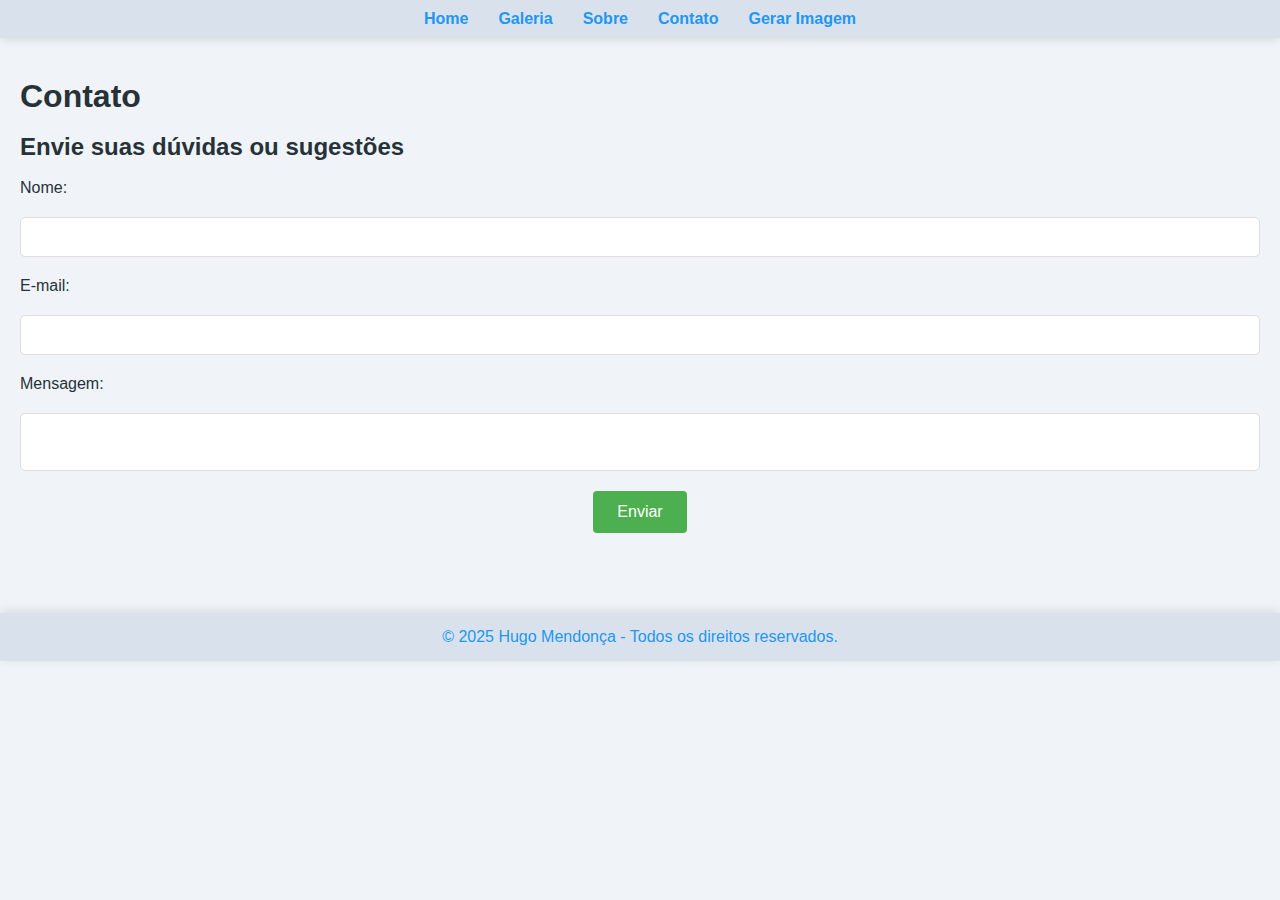
<file: contato.html>
<!DOCTYPE html>
<html lang="pt-br">
<head>
    <meta charset="UTF-8">
    <meta name="viewport" content="width=device-width, initial-scale=1.0">
    <title>Contato</title>
    <link rel="stylesheet" href="estilos/estilo.css">
</head>
<body>
    <header>
        <nav>
            <ul>
                <li><a href="index.html">Home</a></li>
                <li><a href="galeria.html">Galeria</a></li>
                <li><a href="sobre.html">Sobre</a></li>
                <li><a href="contato.html">Contato</a></li>
                <li><a href="gerar.html">Gerar Imagem</a></li>
            </ul>
        </nav>
    </header>
    <main>
    <h1>Contato</h1>
    <br>
    <section>
        <h2>Envie suas dúvidas ou sugestões</h2>
        <br>
        <form>
            <label for="nome">Nome:</label>
            <input type="text" id="nome" name="nome" required>

            <label for="email">E-mail:</label>
            <input type="email" id="email" name="email" required>

            <label for="mensagem">Mensagem:</label>
            <textarea id="mensagem" name="mensagem" required></textarea>

            <button type="submit" class="button">Enviar</button>
        </form>
    </section>
    </main>
    <footer class="fixarRodape">
        <p>&copy; 2025 Hugo Mendonça - Todos os direitos reservados.</p>
    </footer>
</body>
</html>
</file>
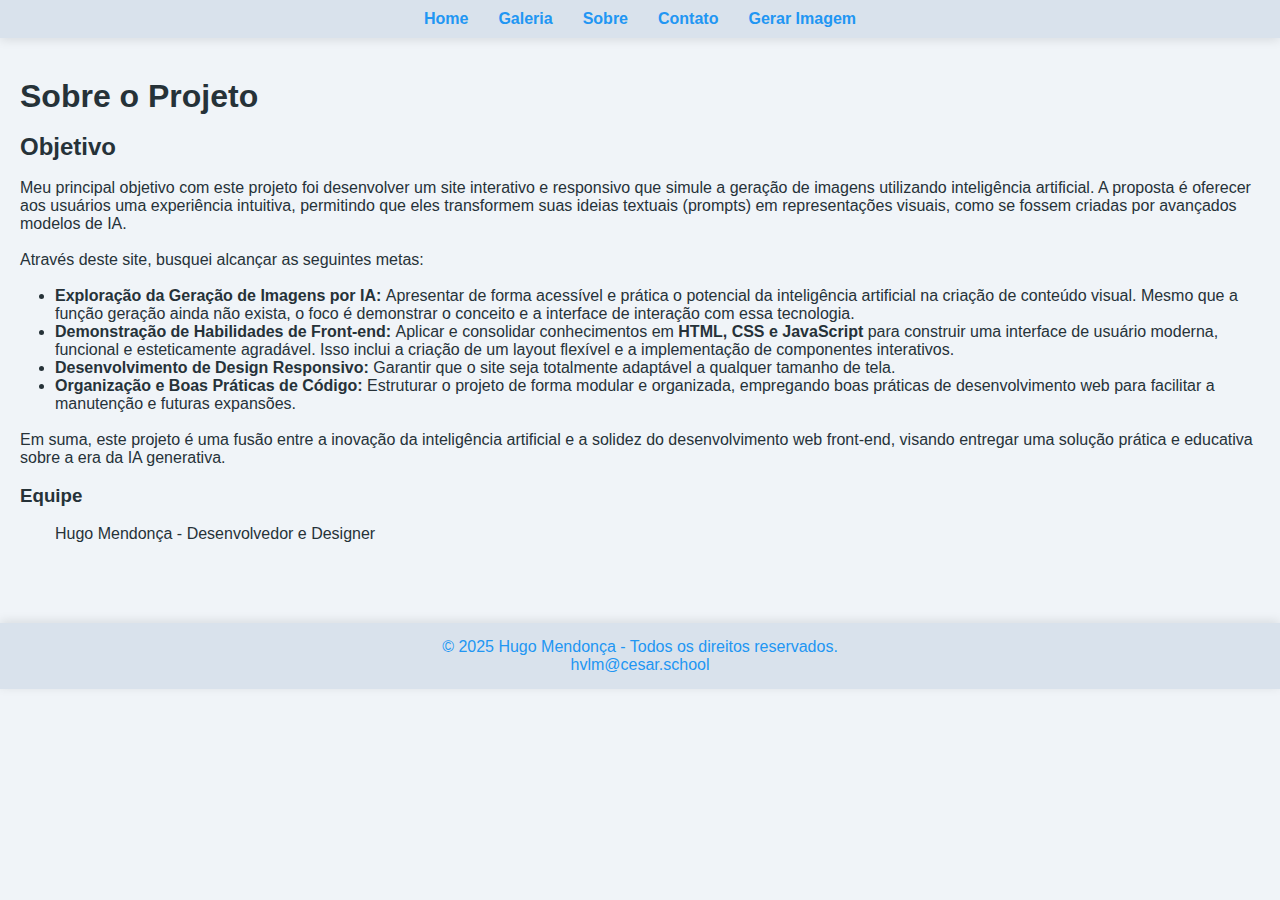
<file: sobre.html>
<!DOCTYPE html>
<html lang="pt-br">
<head>
    <meta charset="UTF-8">
    <meta name="viewport" content="width=device-width, initial-scale=1.0">
    <title>Sobre o Projeto</title>
    <link rel="stylesheet" href="estilos/estilo.css">
    <link rel="stylesheet" href="estilos/resonsivo.css">
</head>
<body>
    <header>
        <nav>
            <ul>
                <li><a href="index.html">Home</a></li>
                <li><a href="galeria.html">Galeria</a></li>
                <li><a href="sobre.html">Sobre</a></li>
                <li><a href="contato.html">Contato</a></li>
                <li><a href="gerar.html">Gerar Imagem</a></li>
            </ul>
        </nav>
    </header>
    <main>
    <section>
        <h1>Sobre o Projeto</h1>
        <br>
        <article>
            <h2>Objetivo</h2>
            <br>
            <p>Meu principal objetivo com este projeto foi desenvolver um site interativo e responsivo que simule a geração de imagens utilizando inteligência artificial. A proposta é oferecer aos usuários uma experiência intuitiva, permitindo que eles transformem suas ideias textuais (prompts) em representações visuais, como se fossem criadas por avançados modelos de IA.</p>
            <br>
            <p>Através deste site, busquei alcançar as seguintes metas:</p>
            <br>
            <ul>
                <li><strong>Exploração da Geração de Imagens por IA: </strong>Apresentar de forma acessível e prática o potencial da inteligência artificial na criação de conteúdo visual. Mesmo que a função geração ainda não exista, o foco é demonstrar o conceito e a interface de interação com essa tecnologia.</li>
                <li><strong>Demonstração de Habilidades de Front-end: </strong>Aplicar e consolidar conhecimentos em <strong>HTML, CSS e JavaScript</strong> para construir uma interface de usuário moderna, funcional e esteticamente agradável. Isso inclui a criação de um layout flexível e a implementação de componentes interativos.</li>
                <li><strong>Desenvolvimento de Design Responsivo: </strong>Garantir que o site seja totalmente adaptável a qualquer tamanho de tela.</li>
                <li><strong>Organização e Boas Práticas de Código: </strong>Estruturar o projeto de forma modular e organizada, empregando boas práticas de desenvolvimento web para facilitar a manutenção e futuras expansões.</li>
            </ul>
            <br>
            <p>Em suma, este projeto é uma fusão entre a inovação da inteligência artificial e a solidez do desenvolvimento web front-end, visando entregar uma solução prática e educativa sobre a era da IA generativa.</p>
            <br>
        </article>
        
        <aside>
            <h3>Equipe</h3>
            <br>
            <ul>
                <li>Hugo Mendonça - Desenvolvedor e Designer</li>
            </ul>
        </aside>
    </section>
    </main>
    <footer>
        <p>&copy; 2025 Hugo Mendonça - Todos os direitos reservados.</p>
        <p>hvlm@cesar.school</p>
    </footer>
</body>
</html>
</file>
<file: estilos/estilo.css>
* {
    margin: 0;
    padding: 0;
    box-sizing: border-box;
    font-family: "Poppins", sans-serif;
}

body {
    background-color: #F0F4F8;
    color: #333;
}

header {
    background-color: #D9E2EC;
    box-shadow: 0 2px 10px rgba(0, 0, 0, 0.1);
    padding: 10px 0;
}

nav ul {
    display: flex;
    justify-content: center;
    list-style: none;
}

nav ul li {
    margin: 0 15px;
}

nav ul li a {
    text-decoration: none;
    color: #2196F3;
    font-weight: bold;
    font-size: 1rem;
}

nav ul li a:hover {
    color: #2870ac;
}

main {
    padding: 40px 20px;
    color: #263238;
}

section ul{
padding-left: 35px;
}

aside ul li {
    list-style: none;
}

form {
    display: flex;
    flex-direction: column;
    gap: 20px;
}

form input {
    padding: 10px;
    border-radius: 5px;
    border: 1px solid #ddd;
    font-size: 1rem;
    resize: none;
}

form textarea {
    padding: 10px;
    border-radius: 5px;
    border: 1px solid #ddd;
    font-size: 1rem;
    resize: none;
}

form button {
    align-self: center;
}

.button {
    background-color: #4CAF50;
    color: #fff;
    padding: 12px 24px;
    border: none;
    border-radius: 4px;
    text-decoration: none;
    font-size: 1rem;
    display: inline-block;
    cursor: pointer;
}

.button:hover {
    background-color: #1a851e;
}

#container{
    display: flex;
    flex-wrap: wrap;
}

.galeria {
    width: 250px;
    padding: 20px;
    margin: 50px auto;
    border: 1px solid #ccc;
    border-radius: 10px;
    text-align: center;
    background-color: #f9f9f9;
    box-shadow: 0 2px 10px rgba(0, 0, 0, 0.1);
    transition: transform ;
}

.galeria:hover {
    transform: scale(1.5);
}

.galeria img{
    border-radius: 10px;
    max-width: 200px;
    max-height: 200px;
}

.galeria a {
    text-decoration: none;
    color: #805FF3;
}

section p{
    word-break: normal;
}

footer {
    background-color: #D9E2EC;
    text-align: center;
    padding: 15px;
    margin-top: 40px;
    box-shadow: 0 -2px 10px rgba(0, 0, 0, 0.1);
    
}

footer p {
    color: #2196F3;
}

/* .fixarRodape {
    bottom: 0;
    position: fixed;
    width: 100%;
    text-align: center;
} */
</file>
<file: estilos/resonsivo.css>
@media screen  and (max-width:1020px){
    /* Header */
}
</file>
